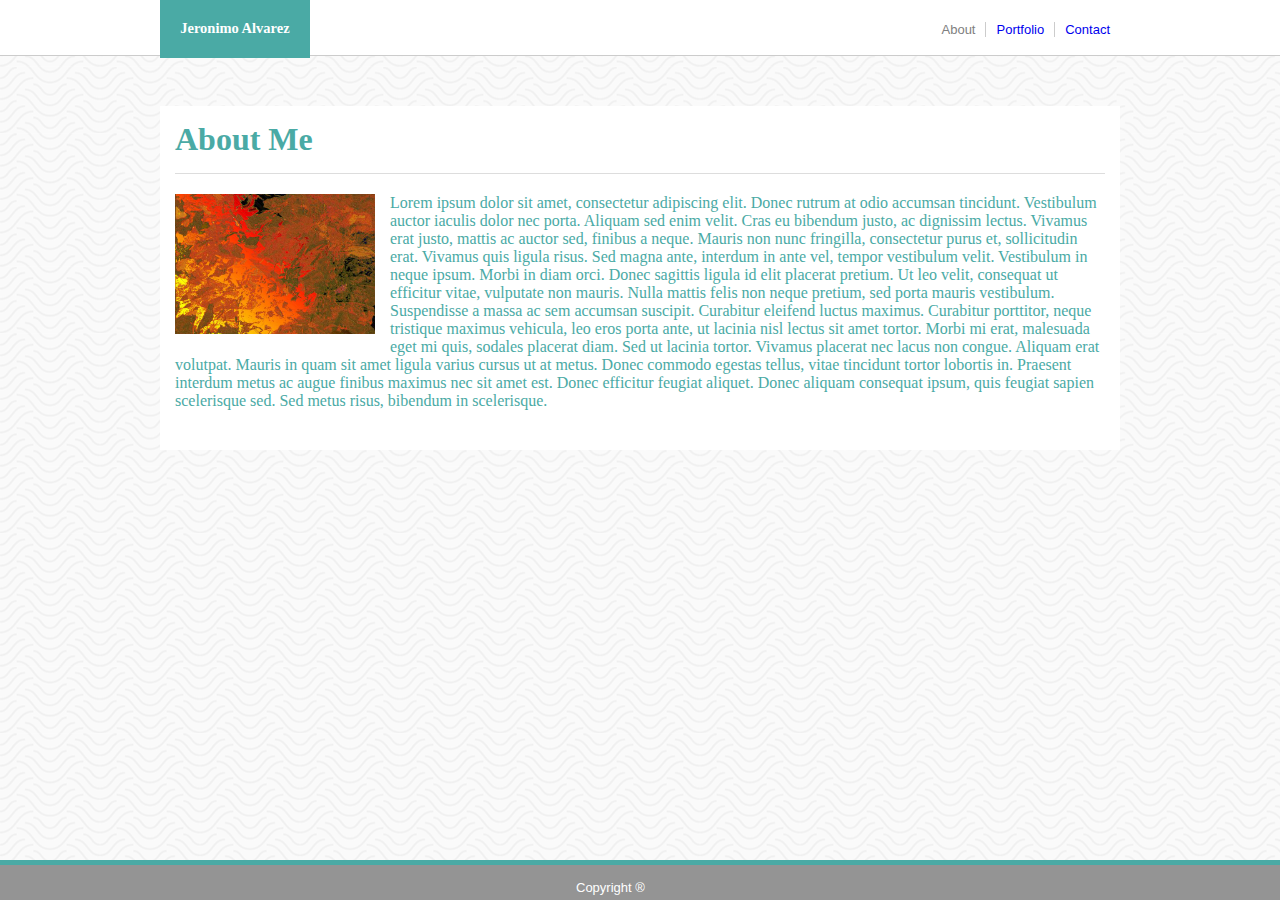
<file: index.html>
<!DOCTYPE html>
<html lang="en">
<head>
    <meta charset="UTF-8">
    <meta name="viewport" content="width=device-width, initial-scale=1.0">
    <meta http-equiv="X-UA-Compatible" content="ie=edge">
    <title>Document</title>
    <link rel="stylesheet" type="text/css" href="assets/css/stylegeneral.css">
</head>
<body>
    <header>
        <section id="contenidoCabecera">
            <div id="yourName">
                Jeronimo Alvarez
            </div>
            <div class="menuItems">
                <div class="menuItems2">
                    About
                </div>
                <div id="Portfolio">
                        <a href="portfolio.html">Portfolio</a>
                </div>
                <div class="menuItems2">
                    <a href="contact.html">Contact</a>
                </div>
            </div>
        </section>
    </header>
    
    <article class="clearfix">
        <section>
            <h1>About Me</h1>
        </section>
        <section>
            <img src="assets/images/JeronimoAlvarez.jpg" alt="Imagen de Jeronimo">
            <p>Lorem ipsum dolor sit amet, consectetur adipiscing elit. Donec rutrum at odio accumsan tincidunt. Vestibulum auctor iaculis dolor nec porta. Aliquam sed enim velit. Cras eu bibendum justo, ac dignissim lectus. Vivamus erat justo, mattis ac auctor sed, finibus a neque. Mauris non nunc fringilla, consectetur purus et, sollicitudin erat. Vivamus quis ligula risus. Sed magna ante, interdum in ante vel, tempor vestibulum velit. Vestibulum in neque ipsum. Morbi in diam orci. Donec sagittis ligula id elit placerat pretium. Ut leo velit, consequat ut efficitur vitae, vulputate non mauris. Nulla mattis felis non neque pretium, sed porta mauris vestibulum. Suspendisse a massa ac sem accumsan suscipit. Curabitur eleifend luctus maximus. Curabitur porttitor, neque tristique maximus vehicula, leo eros porta ante, ut lacinia nisl lectus sit amet tortor.

                    Morbi mi erat, malesuada eget mi quis, sodales placerat diam. Sed ut lacinia tortor. Vivamus placerat nec lacus non congue. Aliquam erat volutpat. Mauris in quam sit amet ligula varius cursus ut at metus. Donec commodo egestas tellus, vitae tincidunt tortor lobortis in. Praesent interdum metus ac augue finibus maximus nec sit amet est. Donec efficitur feugiat aliquet. Donec aliquam consequat ipsum, quis feugiat sapien scelerisque sed. Sed metus risus, bibendum in scelerisque.</p>
        </section>
    </article>

    <footer>
        <div id="footerText">
            Copyright &reg;
        </div>
    </footer>
</body>
</html>
</file>
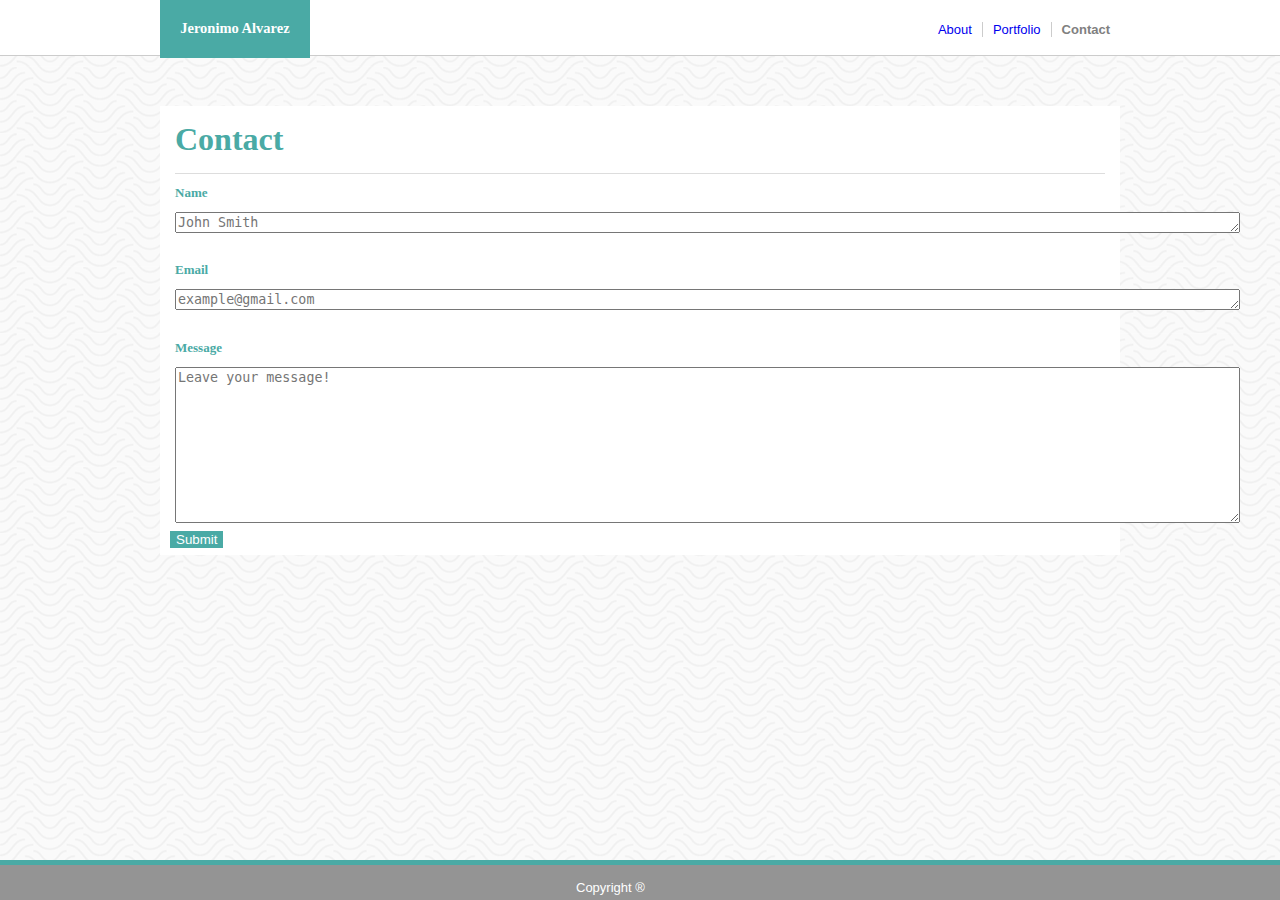
<file: contact.html>
<!DOCTYPE html>
<html lang="en">
<head>
    <meta charset="UTF-8">
    <meta name="viewport" content="width=device-width, initial-scale=1.0">
    <meta http-equiv="X-UA-Compatible" content="ie=edge">
    <title>Document</title>
    <link rel="stylesheet" type="text/css" href="assets/css/stylegeneral.css">
</head>
<body>
    <header>
        <section id="contenidoCabecera">
            <div id="yourName">
                Jeronimo Alvarez
            </div>
            <div class="menuItems">
                <div class="menuItems2">
                    <a href="index.html">About</a>
                </div>
                <div id="Portfolio">
                    <a href="portfolio.html">Portfolio</a>
                </div>
                <div id="opcionSeleccionada">
                    Contact
                </div>
            </div>
        </section>
    </header>
    
    <article class="clearfix">
        <section>
            <h1>Contact</h1>
        </section>
        <section id="cajaBlanca">
            <h2>Name</h2>
            <form id="cajasTexto">
                    <textarea name="Name" id="Name" cols="130" rows="1" placeholder="John Smith"></textarea>
                </form>
            <h2>Email</h2>
            <form id="cajasTexto">
                    <textarea name="Email" id="Email" cols="130" rows="1" placeholder="example@gmail.com"></textarea>
                </form>    
            <h2>Message</h2>
            <form id="cajasTexto">
                <textarea name="Message" id="Message" cols="130" rows="10" placeholder="Leave your message!"></textarea>
            </form>
            <input type="button" value="Submit" id="boton">  
        </section>
    </article>

    <footer>
        <div id="footerText">
            Copyright &reg;
        </div>
    </footer>
</body>
</html>
</file>
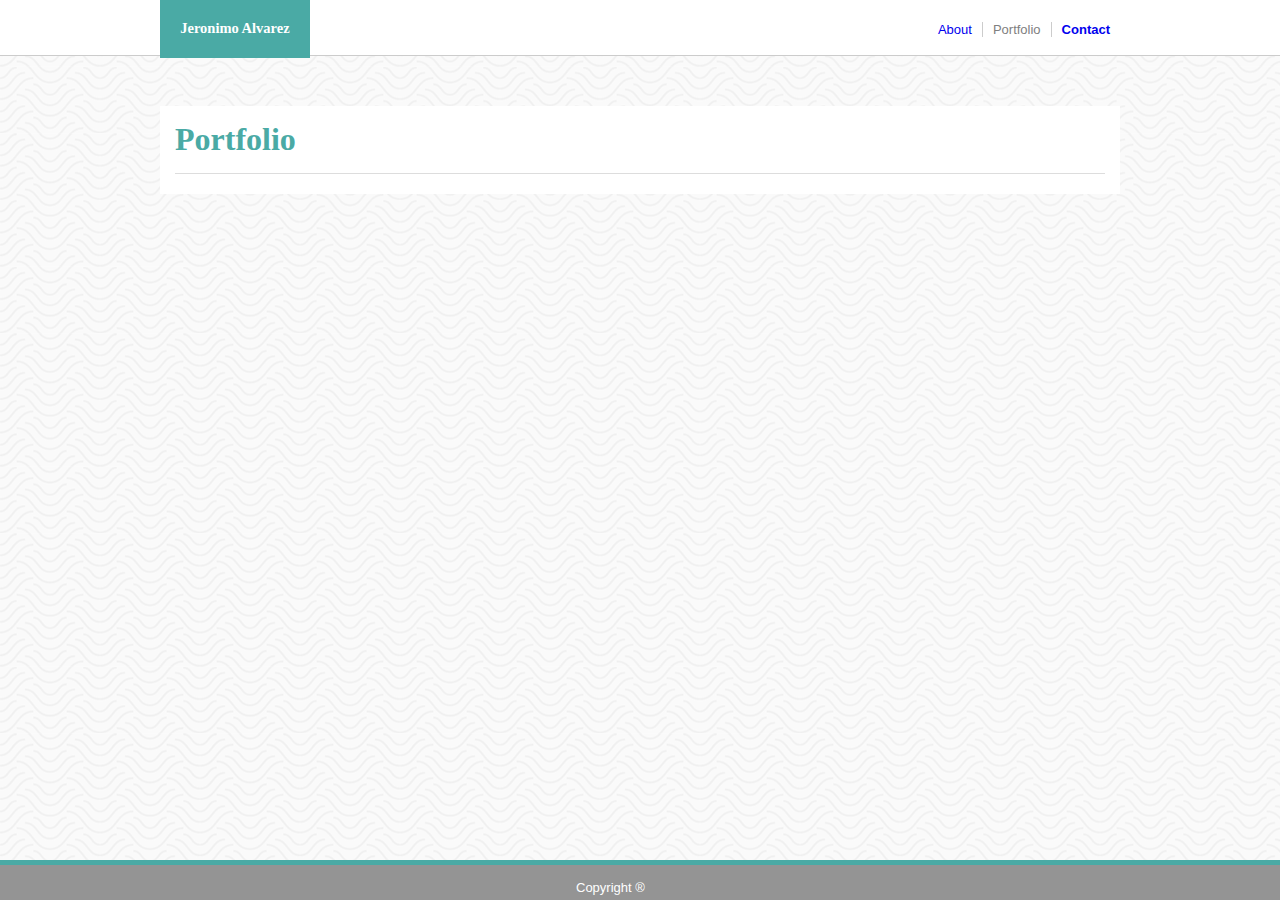
<file: portfolio.html>
<!DOCTYPE html>
<html lang="en">
<head>
    <meta charset="UTF-8">
    <meta name="viewport" content="width=device-width, initial-scale=1.0">
    <meta http-equiv="X-UA-Compatible" content="ie=edge">
    <title>Document</title>
    <link rel="stylesheet" type="text/css" href="assets/css/stylegeneral.css">
</head>
<body>
    <header>
        <section id="contenidoCabecera">
            <div id="yourName">
                Jeronimo Alvarez
            </div>
            <div class="menuItems">
                <div class="menuItems2">
                    <a href="index.html">About</a>
                </div>
                <div id="Portfolio">
                    Portfolio
                </div>
                <div id="opcionSeleccionada">
                        <a href="contact.html">Contact</a>
                </div>
            </div>
        </section>
    </header>
    
    <article class="clearfix">
        <section>
            <h1>Portfolio</h1>
        </section>
        <section>
            
        </section>
    </article>

    <footer>
        <div id="footerText">
            Copyright &reg;
        </div>
    </footer>
</body>
</html>
</file>
<file: assets/css/stylegeneral.css>
body {
    background-image: url("../images/papyrus.png");
    margin: auto;
}

header {
    background-color: #ffffff;
    height: 55px;
    font-size: 5px;
    color: gray;
    border-bottom: 1px solid #cccccc; 
    margin-bottom: 50px;
}

article{
    clear: both;
    max-width: 960px;
    margin: auto;
    color: #4aaaa5;
    background-color: #ffffff;
    height: max-content;
    padding-bottom: 20px;
}

h1 {
    margin: 0 15px 0 15px;
    padding: 15px 0 15px 0;
    border-bottom: 1px solid #dddddd;
}

#contenidoCabecera {
    max-width: 960px;
    margin: auto;
}

#yourName {
    background-color: #4aaaa5;
    color: white;
    max-width: 145px;
    float: left;
    font-family: Georgia, 'Times New Roman', Times, serif;
    font-size:14.5px;
    font-weight: bold;
    padding: 20.25px;
    text-align: center;
}

.menuItems {    
    font-family: 'Arial', 'Helvetica Neue', Helvetica, sans-serif;
    float: right;
    font-size: 13px;
    padding: 12px 10px 12px 0;
    width: auto;
    overflow-wrap: inherit;
    max-height: 55px;
}

.menuItems2 {
    float: left;
    margin: 10px 0 10px 0;
}

#opcionSeleccionada {
    float: left;
    margin: 10px 0 10px 0;
    font-weight: bold;
}

#Portfolio {
    float: left;
    padding: 0 10px 0 10px;
    margin: 10px;
    border-left: 1px solid #cccccc;
    border-right: 1px solid #cccccc;
}

img {
    margin: 0px 15px 20px 15px;
    width: 200px;
    height: 140px;
    float: left;
}

footer {
    clear: both;
    background-color: #949494;
    height: 35px;
    font-size: 13px;
    color: #ffffff;
    border-top: 5px solid #4aaaa5;
    margin-top: 10px; 
    position: absolute;
    bottom: 0;
    right: 0;
    left: 0;
    display: block;
    text-align: center;
    font-family: 'Arial', 'Helvetica Neue', Helvetica, sans-serif;
    text-align: center;
}

#footerText{
    position: absolute;
    bottom: 5px;
    left: 45%;
}

.clearfix::after {
    content: "";
    display: block;
    clear: both;
}

p{
    margin: 20px 15px 20px 15px;
}

form {
    font-family: 'Arial', 'Helvetica Neue', Helvetica, sans-serif;
    margin-left: 15px;
}

h2{
    font-size: 13px;
    margin-left: 15px;
    color: #4aaaa5;
}

a{
    text-decoration: none;
}

#cajasTexto {
    height: 40px;
    width: 80px;
    resize: none;
}

#boton {
    background-color: #4aaaa5;
    clear: both;
    color: white;
    border: none;
    position: relative;
    bottom: -123px;
    left: 10px;
}

#cajaBlanca {
    margin-bottom: 110px;
}
</file>
